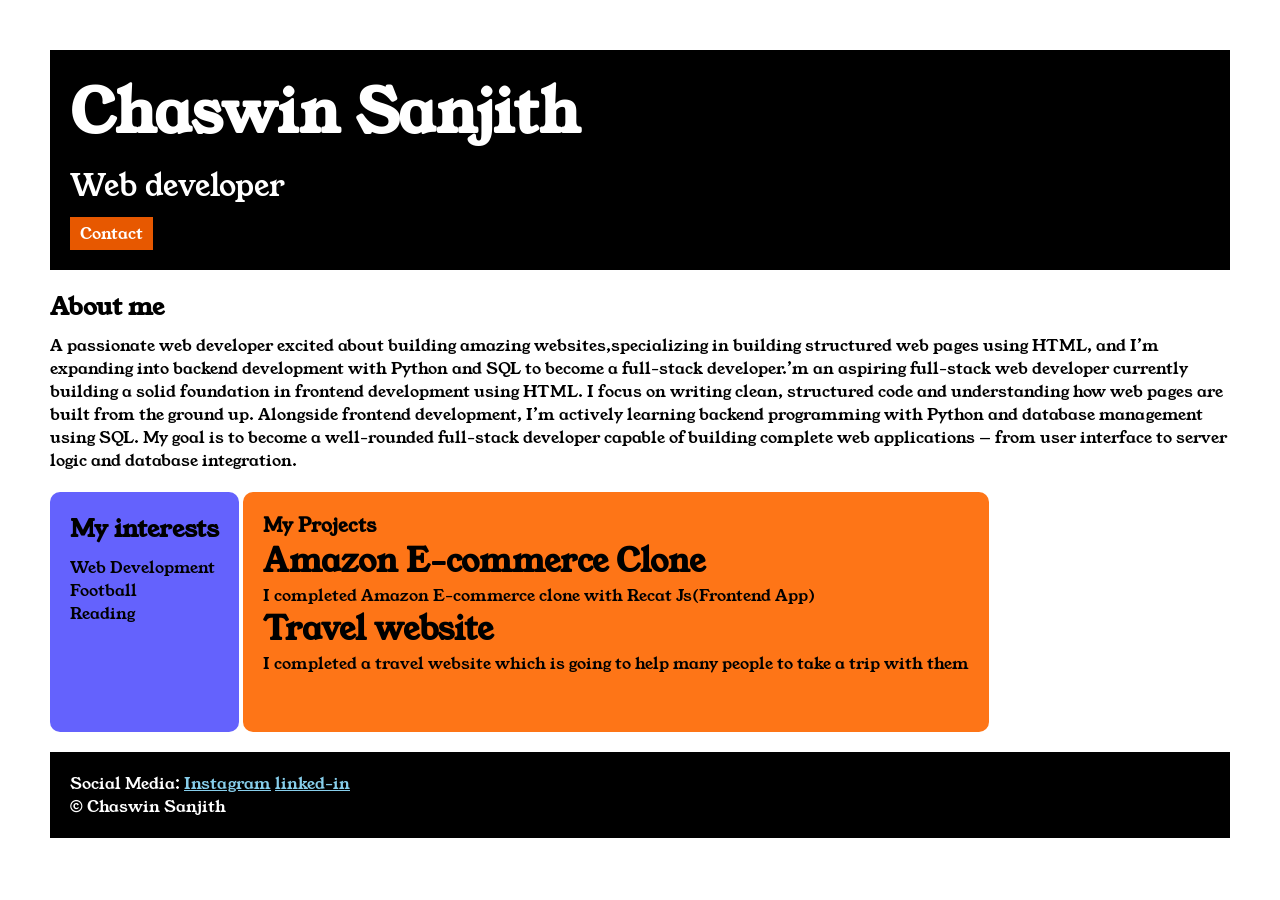
<file: index.html>
<!DOCTYPE html>
<html>

<head>
    <title>Protfolio</title>
    <link rel="stylesheet" href="style.css">
    <link rel="preconnect" href="https://fonts.googleapis.com">
    <link rel="preconnect" href="https://fonts.gstatic.com" crossorigin>
    <link href="https://fonts.googleapis.com/css2?family=Young+Serif&display=swap" rel="stylesheet">
</head>

<body>
    <div class="container">
        <div class="section-one">
            <h1 class="section-one__name">Chaswin Sanjith</h1>
            <p class="section--one__role">Web developer</p>
            <a class="section-one__contact" href="contact.html">Contact</a>
        </div>
        <div class="section-two">
            <h2 class="section-two__title">About me</h2>
            <p class="section-two__desc">A passionate web developer excited about building amazing websites,specializing
                in building structured web pages
                using HTML, and I’m expanding into backend development with Python and SQL to become a full-stack
                developer.’m
                an
                aspiring full-stack web developer currently building a solid foundation in frontend development using
                HTML. I
                focus
                on writing clean, structured code and understanding how web pages are built from the ground up.

                Alongside frontend development, I’m actively learning backend programming with Python and database
                management
                using
                SQL. My goal is to become a well-rounded full-stack developer capable of building complete web
                applications —
                from
                user interface to server logic and database integration.</p>
        </div>
        <div class="section-three">
            <h2 class="section-three__title ">My interests</h2>
            <ul class="section-three__desc">
                <li>Web Development</li>
                <li>Football</li>
                <li>Reading</li>
            </ul>
        </div>
        <div class="section-four">
            <h3 class="section--four__title">My Projects</h3>
            <ul class="section--four__desc">
                <li>
                    <h1>Amazon E-commerce Clone</h1>
                    <p> I completed Amazon E-commerce clone with Recat Js(Frontend App)</p>
                </li>
                <li>
                    <h1>Travel website</h1>
                    <p>I completed a travel website which is going to help many people to take a trip with them</p>
                </li>
            </ul>
            </div>
            <div class="section-five">
            <p class="section-five__title">
                Social Media:
                <a href="https://www.youtube.com/shorts/D_oNMVkHoXg?feature=share">Instagram</a>
                <a href="https://www.youtube.com/shorts/xXCqVv8XQj0?feature=share">linked-in</a>
            </p>
            <p class="section--five__desc">&copy; Chaswin Sanjith</p>
            </div>

        </div>
</body>

</html>
</file>
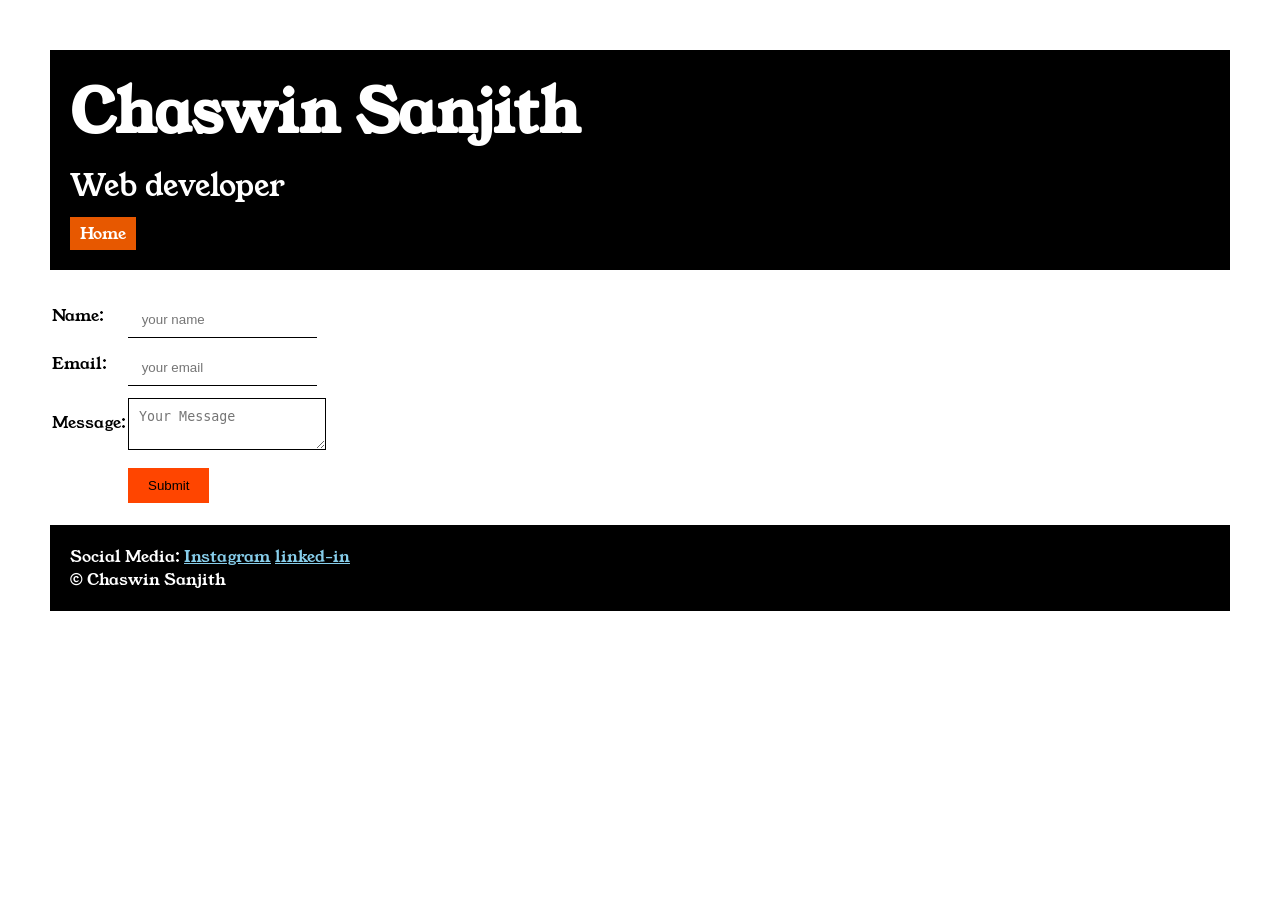
<file: contact.html>
<!DOCTYPE html>
<html lang="en">

<head>
    <meta charset="UTF-8">
    <meta name="viewport" content="width=device-width, initial-scale=1.0">
    <title>Contact</title>
    <link rel="stylesheet" href="style.css">
    <link rel="preconnect" href="https://fonts.googleapis.com">
    <link rel="preconnect" href="https://fonts.gstatic.com" crossorigin>
    <link href="https://fonts.googleapis.com/css2?family=Young+Serif&display=swap" rel="stylesheet" 
</head>

<body>

    <div class="container">
        <div class="section-one">
            <h1 class="section-one__name">Chaswin Sanjith</h1>
            <p class="section--one__role">Web developer</p>
            <a class="section-one__contact" href="index.html">Home</a>
        </div>
        <div class="contact-form">
            <form>
                <table>
                    <tr>
                        <td>Name:</td>
                        <td><input type="text" placeholder=" your name" class="contact-form__input"></td>
                    </tr>
                    <tr>
                        <td>Email:</td>
                        <td><input type="email" placeholder=" your email" class="contact-form__input"></td>
                    </tr>
                    <tr>
                        <td>
                            Message:
                        </td>
                        <td><textarea placeholder="Your Message" class="contact-form__textarea"></textarea></td>
                    </tr>
                    <tr>
                        <td></td>
                        <td><input type="submit" class="contact-form__submit"></td>
                </tr>
            </table>
        </form>
        
            <div class="section-five">
                            <p class="section-five__title">
                                Social Media:
                                <a href="https://www.youtube.com/shorts/D_oNMVkHoXg?feature=share">Instagram</a>
                                <a href="https://www.youtube.com/shorts/xXCqVv8XQj0?feature=share">linked-in</a>
                            </p>
                            <p class="section--five__desc">&copy; Chaswin Sanjith</p>
        </div>



    </div>
</body>

</html>
</file>
<file: style.css>
* {
    padding: 0px;
    margin: 0px;
}

body {
    font-family: 'Young Serif', serif;
}

.container {
    padding: 50px;
}

.section-one {
    background-color: black;
    color: white;
    padding: 20px;
}

.section-one__contact {
    color: white;
    background-color: rgb(231, 88, 0);
    text-decoration: none;
    padding-left: 10px;
    padding-right: 10px;
    padding-top: 5px;
    padding-bottom: 5px;
    display: inline-block;
    margin-top: 10px;

}

.section-one__name {
    font-size: 60px;

}

.section--one__role {
    font-size: 30px;
    margin-top: 10px;
}

.section-two,
.section-three,
.section-four,
.section-five {
    margin-top: 20px;
}

.section-two__desc,
.section-three__desc,
.section-four__desc,
.section-five__desc {
    margin-top: 10px;
}

.section-five {
    background-color: black;
    color: white;
    padding: 20px;
}

.section-five__title a {
    color: skyblue;
    
    
}

.section-three li,
.section-four li {
    list-style: none;
}
.section-three{
    background-color: #6462FD;
    color: black;
    padding: 20px;
    display: inline-block;
    height: 200px;
    border-radius: 10px;
    vertical-align: top;
}
.section-four{
    background-color: #FE7517;
    color: black;
    padding: 20px;
    display: inline-block;
    height: 200px;
    border-radius: 10px;
    vertical-align: top ;
}
.contact-form
{
    margin-top: 20px;
}
.contact-form__input,.contact-form__textarea,.contact-form__submit{
    margin-top: 10px;
}
.contact-form__input{
    border: none;
    border-bottom:solid black 1px ;
    padding: 10px;
}
.contact-form__textarea{
    border: none;
    border:solid black 1px ;
    padding: 10px;
}
.contact-form__submit{
    padding-top: 10px;
    padding-bottom: 10px;
    padding-left: 20px;
    padding-right: 20px;
    background-color: orangered;
    color: black;
    border: none;

}
</file>
